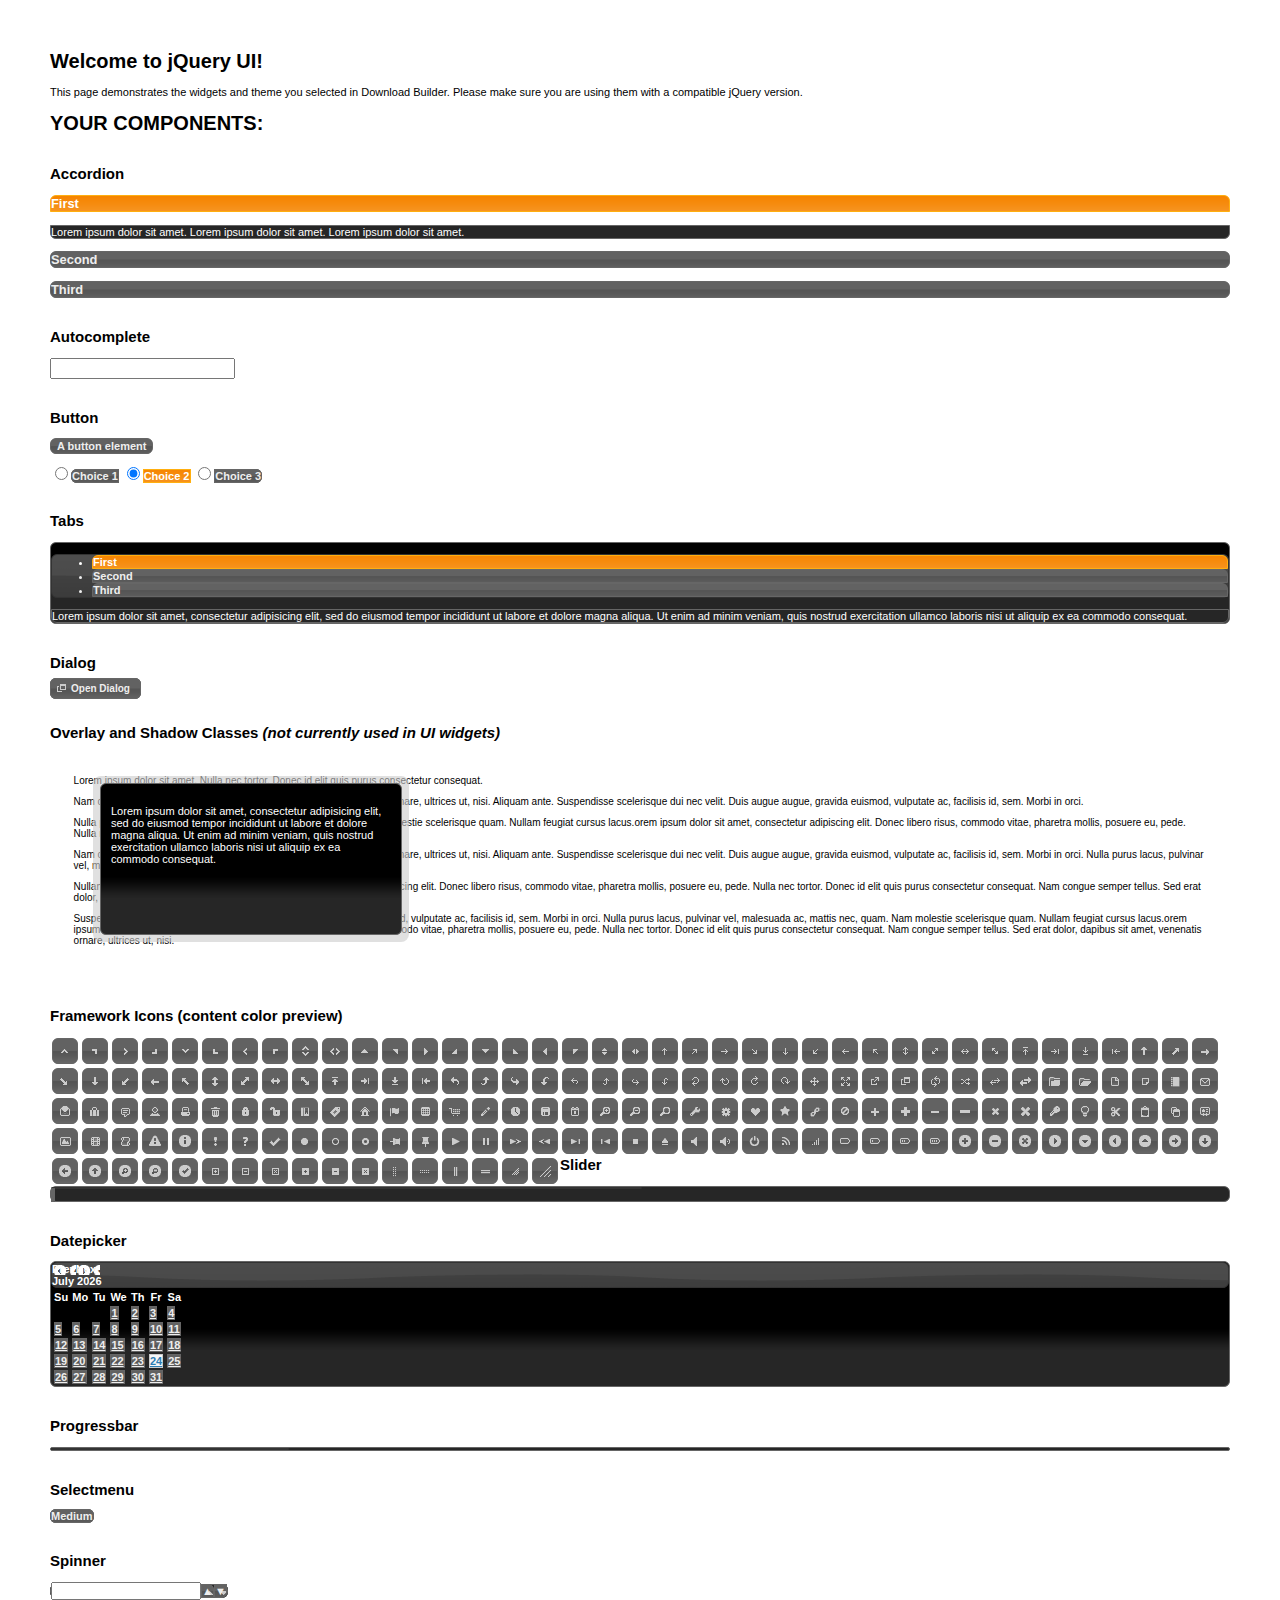
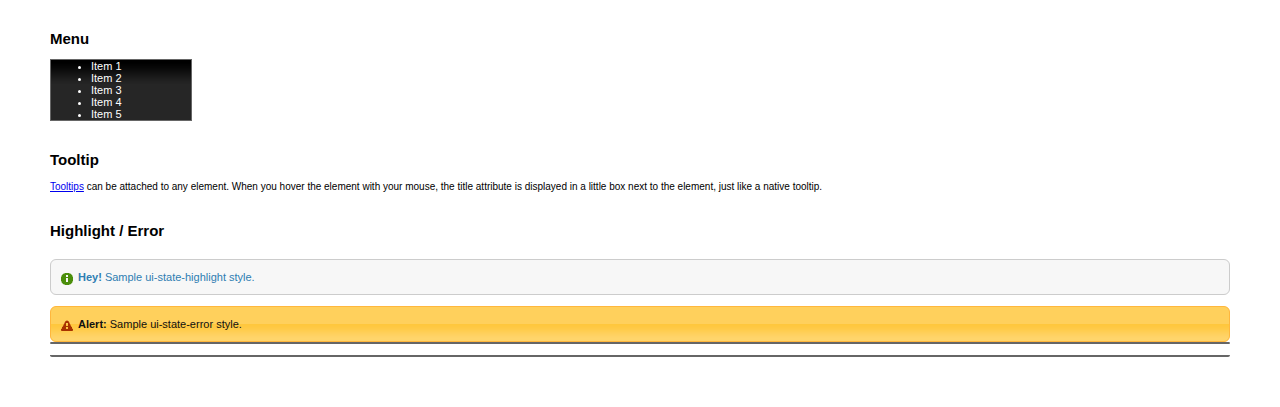
<file: web/js/jquery-ui-1.11.4/index.html>
<!doctype html>
<html lang="us">
<head>
	<meta charset="utf-8">
	<title>jQuery UI Example Page</title>
	<link href="jquery-ui.css" rel="stylesheet">
	<style>
	body{
		font: 62.5% "Trebuchet MS", sans-serif;
		margin: 50px;
	}
	.demoHeaders {
		margin-top: 2em;
	}
	#dialog-link {
		padding: .4em 1em .4em 20px;
		text-decoration: none;
		position: relative;
	}
	#dialog-link span.ui-icon {
		margin: 0 5px 0 0;
		position: absolute;
		left: .2em;
		top: 50%;
		margin-top: -8px;
	}
	#icons {
		margin: 0;
		padding: 0;
	}
	#icons li {
		margin: 2px;
		position: relative;
		padding: 4px 0;
		cursor: pointer;
		float: left;
		list-style: none;
	}
	#icons span.ui-icon {
		float: left;
		margin: 0 4px;
	}
	.fakewindowcontain .ui-widget-overlay {
		position: absolute;
	}
	select {
		width: 200px;
	}
	</style>
</head>
<body>

<h1>Welcome to jQuery UI!</h1>

<div class="ui-widget">
	<p>This page demonstrates the widgets and theme you selected in Download Builder. Please make sure you are using them with a compatible jQuery version.</p>
</div>

<h1>YOUR COMPONENTS:</h1>


<!-- Accordion -->
<h2 class="demoHeaders">Accordion</h2>
<div id="accordion">
	<h3>First</h3>
	<div>Lorem ipsum dolor sit amet. Lorem ipsum dolor sit amet. Lorem ipsum dolor sit amet.</div>
	<h3>Second</h3>
	<div>Phasellus mattis tincidunt nibh.</div>
	<h3>Third</h3>
	<div>Nam dui erat, auctor a, dignissim quis.</div>
</div>



<!-- Autocomplete -->
<h2 class="demoHeaders">Autocomplete</h2>
<div>
	<input id="autocomplete" title="type &quot;a&quot;">
</div>



<!-- Button -->
<h2 class="demoHeaders">Button</h2>
<button id="button">A button element</button>
<form style="margin-top: 1em;">
	<div id="radioset">
		<input type="radio" id="radio1" name="radio"><label for="radio1">Choice 1</label>
		<input type="radio" id="radio2" name="radio" checked="checked"><label for="radio2">Choice 2</label>
		<input type="radio" id="radio3" name="radio"><label for="radio3">Choice 3</label>
	</div>
</form>



<!-- Tabs -->
<h2 class="demoHeaders">Tabs</h2>
<div id="tabs">
	<ul>
		<li><a href="#tabs-1">First</a></li>
		<li><a href="#tabs-2">Second</a></li>
		<li><a href="#tabs-3">Third</a></li>
	</ul>
	<div id="tabs-1">Lorem ipsum dolor sit amet, consectetur adipisicing elit, sed do eiusmod tempor incididunt ut labore et dolore magna aliqua. Ut enim ad minim veniam, quis nostrud exercitation ullamco laboris nisi ut aliquip ex ea commodo consequat.</div>
	<div id="tabs-2">Phasellus mattis tincidunt nibh. Cras orci urna, blandit id, pretium vel, aliquet ornare, felis. Maecenas scelerisque sem non nisl. Fusce sed lorem in enim dictum bibendum.</div>
	<div id="tabs-3">Nam dui erat, auctor a, dignissim quis, sollicitudin eu, felis. Pellentesque nisi urna, interdum eget, sagittis et, consequat vestibulum, lacus. Mauris porttitor ullamcorper augue.</div>
</div>



<!-- Dialog NOTE: Dialog is not generated by UI in this demo so it can be visually styled in themeroller-->
<h2 class="demoHeaders">Dialog</h2>
<p><a href="#" id="dialog-link" class="ui-state-default ui-corner-all"><span class="ui-icon ui-icon-newwin"></span>Open Dialog</a></p>

<h2 class="demoHeaders">Overlay and Shadow Classes <em>(not currently used in UI widgets)</em></h2>
<div style="position: relative; width: 96%; height: 200px; padding:1% 2%; overflow:hidden;" class="fakewindowcontain">
	<p>Lorem ipsum dolor sit amet,  Nulla nec tortor. Donec id elit quis purus consectetur consequat. </p><p>Nam congue semper tellus. Sed erat dolor, dapibus sit amet, venenatis ornare, ultrices ut, nisi. Aliquam ante. Suspendisse scelerisque dui nec velit. Duis augue augue, gravida euismod, vulputate ac, facilisis id, sem. Morbi in orci. </p><p>Nulla purus lacus, pulvinar vel, malesuada ac, mattis nec, quam. Nam molestie scelerisque quam. Nullam feugiat cursus lacus.orem ipsum dolor sit amet, consectetur adipiscing elit. Donec libero risus, commodo vitae, pharetra mollis, posuere eu, pede. Nulla nec tortor. Donec id elit quis purus consectetur consequat. </p><p>Nam congue semper tellus. Sed erat dolor, dapibus sit amet, venenatis ornare, ultrices ut, nisi. Aliquam ante. Suspendisse scelerisque dui nec velit. Duis augue augue, gravida euismod, vulputate ac, facilisis id, sem. Morbi in orci. Nulla purus lacus, pulvinar vel, malesuada ac, mattis nec, quam. Nam molestie scelerisque quam. </p><p>Nullam feugiat cursus lacus.orem ipsum dolor sit amet, consectetur adipiscing elit. Donec libero risus, commodo vitae, pharetra mollis, posuere eu, pede. Nulla nec tortor. Donec id elit quis purus consectetur consequat. Nam congue semper tellus. Sed erat dolor, dapibus sit amet, venenatis ornare, ultrices ut, nisi. Aliquam ante. </p><p>Suspendisse scelerisque dui nec velit. Duis augue augue, gravida euismod, vulputate ac, facilisis id, sem. Morbi in orci. Nulla purus lacus, pulvinar vel, malesuada ac, mattis nec, quam. Nam molestie scelerisque quam. Nullam feugiat cursus lacus.orem ipsum dolor sit amet, consectetur adipiscing elit. Donec libero risus, commodo vitae, pharetra mollis, posuere eu, pede. Nulla nec tortor. Donec id elit quis purus consectetur consequat. Nam congue semper tellus. Sed erat dolor, dapibus sit amet, venenatis ornare, ultrices ut, nisi. </p>

	<!-- ui-dialog -->
	<div class="ui-overlay"><div class="ui-widget-overlay"></div><div class="ui-widget-shadow ui-corner-all" style="width: 302px; height: 152px; position: absolute; left: 50px; top: 30px;"></div></div>
	<div style="position: absolute; width: 280px; height: 130px;left: 50px; top: 30px; padding: 10px;" class="ui-widget ui-widget-content ui-corner-all">
		<div class="ui-dialog-content ui-widget-content" style="background: none; border: 0;">
			<p>Lorem ipsum dolor sit amet, consectetur adipisicing elit, sed do eiusmod tempor incididunt ut labore et dolore magna aliqua. Ut enim ad minim veniam, quis nostrud exercitation ullamco laboris nisi ut aliquip ex ea commodo consequat.</p>
		</div>
	</div>

</div>

<!-- ui-dialog -->
<div id="dialog" title="Dialog Title">
	<p>Lorem ipsum dolor sit amet, consectetur adipisicing elit, sed do eiusmod tempor incididunt ut labore et dolore magna aliqua. Ut enim ad minim veniam, quis nostrud exercitation ullamco laboris nisi ut aliquip ex ea commodo consequat.</p>
</div>



<h2 class="demoHeaders">Framework Icons (content color preview)</h2>
<ul id="icons" class="ui-widget ui-helper-clearfix">
	<li class="ui-state-default ui-corner-all" title=".ui-icon-carat-1-n"><span class="ui-icon ui-icon-carat-1-n"></span></li>
	<li class="ui-state-default ui-corner-all" title=".ui-icon-carat-1-ne"><span class="ui-icon ui-icon-carat-1-ne"></span></li>
	<li class="ui-state-default ui-corner-all" title=".ui-icon-carat-1-e"><span class="ui-icon ui-icon-carat-1-e"></span></li>
	<li class="ui-state-default ui-corner-all" title=".ui-icon-carat-1-se"><span class="ui-icon ui-icon-carat-1-se"></span></li>
	<li class="ui-state-default ui-corner-all" title=".ui-icon-carat-1-s"><span class="ui-icon ui-icon-carat-1-s"></span></li>
	<li class="ui-state-default ui-corner-all" title=".ui-icon-carat-1-sw"><span class="ui-icon ui-icon-carat-1-sw"></span></li>
	<li class="ui-state-default ui-corner-all" title=".ui-icon-carat-1-w"><span class="ui-icon ui-icon-carat-1-w"></span></li>
	<li class="ui-state-default ui-corner-all" title=".ui-icon-carat-1-nw"><span class="ui-icon ui-icon-carat-1-nw"></span></li>
	<li class="ui-state-default ui-corner-all" title=".ui-icon-carat-2-n-s"><span class="ui-icon ui-icon-carat-2-n-s"></span></li>
	<li class="ui-state-default ui-corner-all" title=".ui-icon-carat-2-e-w"><span class="ui-icon ui-icon-carat-2-e-w"></span></li>
	<li class="ui-state-default ui-corner-all" title=".ui-icon-triangle-1-n"><span class="ui-icon ui-icon-triangle-1-n"></span></li>
	<li class="ui-state-default ui-corner-all" title=".ui-icon-triangle-1-ne"><span class="ui-icon ui-icon-triangle-1-ne"></span></li>
	<li class="ui-state-default ui-corner-all" title=".ui-icon-triangle-1-e"><span class="ui-icon ui-icon-triangle-1-e"></span></li>
	<li class="ui-state-default ui-corner-all" title=".ui-icon-triangle-1-se"><span class="ui-icon ui-icon-triangle-1-se"></span></li>
	<li class="ui-state-default ui-corner-all" title=".ui-icon-triangle-1-s"><span class="ui-icon ui-icon-triangle-1-s"></span></li>
	<li class="ui-state-default ui-corner-all" title=".ui-icon-triangle-1-sw"><span class="ui-icon ui-icon-triangle-1-sw"></span></li>
	<li class="ui-state-default ui-corner-all" title=".ui-icon-triangle-1-w"><span class="ui-icon ui-icon-triangle-1-w"></span></li>
	<li class="ui-state-default ui-corner-all" title=".ui-icon-triangle-1-nw"><span class="ui-icon ui-icon-triangle-1-nw"></span></li>
	<li class="ui-state-default ui-corner-all" title=".ui-icon-triangle-2-n-s"><span class="ui-icon ui-icon-triangle-2-n-s"></span></li>
	<li class="ui-state-default ui-corner-all" title=".ui-icon-triangle-2-e-w"><span class="ui-icon ui-icon-triangle-2-e-w"></span></li>
	<li class="ui-state-default ui-corner-all" title=".ui-icon-arrow-1-n"><span class="ui-icon ui-icon-arrow-1-n"></span></li>
	<li class="ui-state-default ui-corner-all" title=".ui-icon-arrow-1-ne"><span class="ui-icon ui-icon-arrow-1-ne"></span></li>
	<li class="ui-state-default ui-corner-all" title=".ui-icon-arrow-1-e"><span class="ui-icon ui-icon-arrow-1-e"></span></li>
	<li class="ui-state-default ui-corner-all" title=".ui-icon-arrow-1-se"><span class="ui-icon ui-icon-arrow-1-se"></span></li>
	<li class="ui-state-default ui-corner-all" title=".ui-icon-arrow-1-s"><span class="ui-icon ui-icon-arrow-1-s"></span></li>
	<li class="ui-state-default ui-corner-all" title=".ui-icon-arrow-1-sw"><span class="ui-icon ui-icon-arrow-1-sw"></span></li>
	<li class="ui-state-default ui-corner-all" title=".ui-icon-arrow-1-w"><span class="ui-icon ui-icon-arrow-1-w"></span></li>
	<li class="ui-state-default ui-corner-all" title=".ui-icon-arrow-1-nw"><span class="ui-icon ui-icon-arrow-1-nw"></span></li>
	<li class="ui-state-default ui-corner-all" title=".ui-icon-arrow-2-n-s"><span class="ui-icon ui-icon-arrow-2-n-s"></span></li>
	<li class="ui-state-default ui-corner-all" title=".ui-icon-arrow-2-ne-sw"><span class="ui-icon ui-icon-arrow-2-ne-sw"></span></li>
	<li class="ui-state-default ui-corner-all" title=".ui-icon-arrow-2-e-w"><span class="ui-icon ui-icon-arrow-2-e-w"></span></li>
	<li class="ui-state-default ui-corner-all" title=".ui-icon-arrow-2-se-nw"><span class="ui-icon ui-icon-arrow-2-se-nw"></span></li>
	<li class="ui-state-default ui-corner-all" title=".ui-icon-arrowstop-1-n"><span class="ui-icon ui-icon-arrowstop-1-n"></span></li>
	<li class="ui-state-default ui-corner-all" title=".ui-icon-arrowstop-1-e"><span class="ui-icon ui-icon-arrowstop-1-e"></span></li>
	<li class="ui-state-default ui-corner-all" title=".ui-icon-arrowstop-1-s"><span class="ui-icon ui-icon-arrowstop-1-s"></span></li>
	<li class="ui-state-default ui-corner-all" title=".ui-icon-arrowstop-1-w"><span class="ui-icon ui-icon-arrowstop-1-w"></span></li>
	<li class="ui-state-default ui-corner-all" title=".ui-icon-arrowthick-1-n"><span class="ui-icon ui-icon-arrowthick-1-n"></span></li>
	<li class="ui-state-default ui-corner-all" title=".ui-icon-arrowthick-1-ne"><span class="ui-icon ui-icon-arrowthick-1-ne"></span></li>
	<li class="ui-state-default ui-corner-all" title=".ui-icon-arrowthick-1-e"><span class="ui-icon ui-icon-arrowthick-1-e"></span></li>
	<li class="ui-state-default ui-corner-all" title=".ui-icon-arrowthick-1-se"><span class="ui-icon ui-icon-arrowthick-1-se"></span></li>
	<li class="ui-state-default ui-corner-all" title=".ui-icon-arrowthick-1-s"><span class="ui-icon ui-icon-arrowthick-1-s"></span></li>
	<li class="ui-state-default ui-corner-all" title=".ui-icon-arrowthick-1-sw"><span class="ui-icon ui-icon-arrowthick-1-sw"></span></li>
	<li class="ui-state-default ui-corner-all" title=".ui-icon-arrowthick-1-w"><span class="ui-icon ui-icon-arrowthick-1-w"></span></li>
	<li class="ui-state-default ui-corner-all" title=".ui-icon-arrowthick-1-nw"><span class="ui-icon ui-icon-arrowthick-1-nw"></span></li>
	<li class="ui-state-default ui-corner-all" title=".ui-icon-arrowthick-2-n-s"><span class="ui-icon ui-icon-arrowthick-2-n-s"></span></li>
	<li class="ui-state-default ui-corner-all" title=".ui-icon-arrowthick-2-ne-sw"><span class="ui-icon ui-icon-arrowthick-2-ne-sw"></span></li>
	<li class="ui-state-default ui-corner-all" title=".ui-icon-arrowthick-2-e-w"><span class="ui-icon ui-icon-arrowthick-2-e-w"></span></li>
	<li class="ui-state-default ui-corner-all" title=".ui-icon-arrowthick-2-se-nw"><span class="ui-icon ui-icon-arrowthick-2-se-nw"></span></li>
	<li class="ui-state-default ui-corner-all" title=".ui-icon-arrowthickstop-1-n"><span class="ui-icon ui-icon-arrowthickstop-1-n"></span></li>
	<li class="ui-state-default ui-corner-all" title=".ui-icon-arrowthickstop-1-e"><span class="ui-icon ui-icon-arrowthickstop-1-e"></span></li>
	<li class="ui-state-default ui-corner-all" title=".ui-icon-arrowthickstop-1-s"><span class="ui-icon ui-icon-arrowthickstop-1-s"></span></li>
	<li class="ui-state-default ui-corner-all" title=".ui-icon-arrowthickstop-1-w"><span class="ui-icon ui-icon-arrowthickstop-1-w"></span></li>
	<li class="ui-state-default ui-corner-all" title=".ui-icon-arrowreturnthick-1-w"><span class="ui-icon ui-icon-arrowreturnthick-1-w"></span></li>
	<li class="ui-state-default ui-corner-all" title=".ui-icon-arrowreturnthick-1-n"><span class="ui-icon ui-icon-arrowreturnthick-1-n"></span></li>
	<li class="ui-state-default ui-corner-all" title=".ui-icon-arrowreturnthick-1-e"><span class="ui-icon ui-icon-arrowreturnthick-1-e"></span></li>
	<li class="ui-state-default ui-corner-all" title=".ui-icon-arrowreturnthick-1-s"><span class="ui-icon ui-icon-arrowreturnthick-1-s"></span></li>
	<li class="ui-state-default ui-corner-all" title=".ui-icon-arrowreturn-1-w"><span class="ui-icon ui-icon-arrowreturn-1-w"></span></li>
	<li class="ui-state-default ui-corner-all" title=".ui-icon-arrowreturn-1-n"><span class="ui-icon ui-icon-arrowreturn-1-n"></span></li>
	<li class="ui-state-default ui-corner-all" title=".ui-icon-arrowreturn-1-e"><span class="ui-icon ui-icon-arrowreturn-1-e"></span></li>
	<li class="ui-state-default ui-corner-all" title=".ui-icon-arrowreturn-1-s"><span class="ui-icon ui-icon-arrowreturn-1-s"></span></li>
	<li class="ui-state-default ui-corner-all" title=".ui-icon-arrowrefresh-1-w"><span class="ui-icon ui-icon-arrowrefresh-1-w"></span></li>
	<li class="ui-state-default ui-corner-all" title=".ui-icon-arrowrefresh-1-n"><span class="ui-icon ui-icon-arrowrefresh-1-n"></span></li>
	<li class="ui-state-default ui-corner-all" title=".ui-icon-arrowrefresh-1-e"><span class="ui-icon ui-icon-arrowrefresh-1-e"></span></li>
	<li class="ui-state-default ui-corner-all" title=".ui-icon-arrowrefresh-1-s"><span class="ui-icon ui-icon-arrowrefresh-1-s"></span></li>
	<li class="ui-state-default ui-corner-all" title=".ui-icon-arrow-4"><span class="ui-icon ui-icon-arrow-4"></span></li>
	<li class="ui-state-default ui-corner-all" title=".ui-icon-arrow-4-diag"><span class="ui-icon ui-icon-arrow-4-diag"></span></li>
	<li class="ui-state-default ui-corner-all" title=".ui-icon-extlink"><span class="ui-icon ui-icon-extlink"></span></li>
	<li class="ui-state-default ui-corner-all" title=".ui-icon-newwin"><span class="ui-icon ui-icon-newwin"></span></li>
	<li class="ui-state-default ui-corner-all" title=".ui-icon-refresh"><span class="ui-icon ui-icon-refresh"></span></li>
	<li class="ui-state-default ui-corner-all" title=".ui-icon-shuffle"><span class="ui-icon ui-icon-shuffle"></span></li>
	<li class="ui-state-default ui-corner-all" title=".ui-icon-transfer-e-w"><span class="ui-icon ui-icon-transfer-e-w"></span></li>
	<li class="ui-state-default ui-corner-all" title=".ui-icon-transferthick-e-w"><span class="ui-icon ui-icon-transferthick-e-w"></span></li>
	<li class="ui-state-default ui-corner-all" title=".ui-icon-folder-collapsed"><span class="ui-icon ui-icon-folder-collapsed"></span></li>
	<li class="ui-state-default ui-corner-all" title=".ui-icon-folder-open"><span class="ui-icon ui-icon-folder-open"></span></li>
	<li class="ui-state-default ui-corner-all" title=".ui-icon-document"><span class="ui-icon ui-icon-document"></span></li>
	<li class="ui-state-default ui-corner-all" title=".ui-icon-document-b"><span class="ui-icon ui-icon-document-b"></span></li>
	<li class="ui-state-default ui-corner-all" title=".ui-icon-note"><span class="ui-icon ui-icon-note"></span></li>
	<li class="ui-state-default ui-corner-all" title=".ui-icon-mail-closed"><span class="ui-icon ui-icon-mail-closed"></span></li>
	<li class="ui-state-default ui-corner-all" title=".ui-icon-mail-open"><span class="ui-icon ui-icon-mail-open"></span></li>
	<li class="ui-state-default ui-corner-all" title=".ui-icon-suitcase"><span class="ui-icon ui-icon-suitcase"></span></li>
	<li class="ui-state-default ui-corner-all" title=".ui-icon-comment"><span class="ui-icon ui-icon-comment"></span></li>
	<li class="ui-state-default ui-corner-all" title=".ui-icon-person"><span class="ui-icon ui-icon-person"></span></li>
	<li class="ui-state-default ui-corner-all" title=".ui-icon-print"><span class="ui-icon ui-icon-print"></span></li>
	<li class="ui-state-default ui-corner-all" title=".ui-icon-trash"><span class="ui-icon ui-icon-trash"></span></li>
	<li class="ui-state-default ui-corner-all" title=".ui-icon-locked"><span class="ui-icon ui-icon-locked"></span></li>
	<li class="ui-state-default ui-corner-all" title=".ui-icon-unlocked"><span class="ui-icon ui-icon-unlocked"></span></li>
	<li class="ui-state-default ui-corner-all" title=".ui-icon-bookmark"><span class="ui-icon ui-icon-bookmark"></span></li>
	<li class="ui-state-default ui-corner-all" title=".ui-icon-tag"><span class="ui-icon ui-icon-tag"></span></li>
	<li class="ui-state-default ui-corner-all" title=".ui-icon-home"><span class="ui-icon ui-icon-home"></span></li>
	<li class="ui-state-default ui-corner-all" title=".ui-icon-flag"><span class="ui-icon ui-icon-flag"></span></li>
	<li class="ui-state-default ui-corner-all" title=".ui-icon-calculator"><span class="ui-icon ui-icon-calculator"></span></li>
	<li class="ui-state-default ui-corner-all" title=".ui-icon-cart"><span class="ui-icon ui-icon-cart"></span></li>
	<li class="ui-state-default ui-corner-all" title=".ui-icon-pencil"><span class="ui-icon ui-icon-pencil"></span></li>
	<li class="ui-state-default ui-corner-all" title=".ui-icon-clock"><span class="ui-icon ui-icon-clock"></span></li>
	<li class="ui-state-default ui-corner-all" title=".ui-icon-disk"><span class="ui-icon ui-icon-disk"></span></li>
	<li class="ui-state-default ui-corner-all" title=".ui-icon-calendar"><span class="ui-icon ui-icon-calendar"></span></li>
	<li class="ui-state-default ui-corner-all" title=".ui-icon-zoomin"><span class="ui-icon ui-icon-zoomin"></span></li>
	<li class="ui-state-default ui-corner-all" title=".ui-icon-zoomout"><span class="ui-icon ui-icon-zoomout"></span></li>
	<li class="ui-state-default ui-corner-all" title=".ui-icon-search"><span class="ui-icon ui-icon-search"></span></li>
	<li class="ui-state-default ui-corner-all" title=".ui-icon-wrench"><span class="ui-icon ui-icon-wrench"></span></li>
	<li class="ui-state-default ui-corner-all" title=".ui-icon-gear"><span class="ui-icon ui-icon-gear"></span></li>
	<li class="ui-state-default ui-corner-all" title=".ui-icon-heart"><span class="ui-icon ui-icon-heart"></span></li>
	<li class="ui-state-default ui-corner-all" title=".ui-icon-star"><span class="ui-icon ui-icon-star"></span></li>
	<li class="ui-state-default ui-corner-all" title=".ui-icon-link"><span class="ui-icon ui-icon-link"></span></li>
	<li class="ui-state-default ui-corner-all" title=".ui-icon-cancel"><span class="ui-icon ui-icon-cancel"></span></li>
	<li class="ui-state-default ui-corner-all" title=".ui-icon-plus"><span class="ui-icon ui-icon-plus"></span></li>
	<li class="ui-state-default ui-corner-all" title=".ui-icon-plusthick"><span class="ui-icon ui-icon-plusthick"></span></li>
	<li class="ui-state-default ui-corner-all" title=".ui-icon-minus"><span class="ui-icon ui-icon-minus"></span></li>
	<li class="ui-state-default ui-corner-all" title=".ui-icon-minusthick"><span class="ui-icon ui-icon-minusthick"></span></li>
	<li class="ui-state-default ui-corner-all" title=".ui-icon-close"><span class="ui-icon ui-icon-close"></span></li>
	<li class="ui-state-default ui-corner-all" title=".ui-icon-closethick"><span class="ui-icon ui-icon-closethick"></span></li>
	<li class="ui-state-default ui-corner-all" title=".ui-icon-key"><span class="ui-icon ui-icon-key"></span></li>
	<li class="ui-state-default ui-corner-all" title=".ui-icon-lightbulb"><span class="ui-icon ui-icon-lightbulb"></span></li>
	<li class="ui-state-default ui-corner-all" title=".ui-icon-scissors"><span class="ui-icon ui-icon-scissors"></span></li>
	<li class="ui-state-default ui-corner-all" title=".ui-icon-clipboard"><span class="ui-icon ui-icon-clipboard"></span></li>
	<li class="ui-state-default ui-corner-all" title=".ui-icon-copy"><span class="ui-icon ui-icon-copy"></span></li>
	<li class="ui-state-default ui-corner-all" title=".ui-icon-contact"><span class="ui-icon ui-icon-contact"></span></li>
	<li class="ui-state-default ui-corner-all" title=".ui-icon-image"><span class="ui-icon ui-icon-image"></span></li>
	<li class="ui-state-default ui-corner-all" title=".ui-icon-video"><span class="ui-icon ui-icon-video"></span></li>
	<li class="ui-state-default ui-corner-all" title=".ui-icon-script"><span class="ui-icon ui-icon-script"></span></li>
	<li class="ui-state-default ui-corner-all" title=".ui-icon-alert"><span class="ui-icon ui-icon-alert"></span></li>
	<li class="ui-state-default ui-corner-all" title=".ui-icon-info"><span class="ui-icon ui-icon-info"></span></li>
	<li class="ui-state-default ui-corner-all" title=".ui-icon-notice"><span class="ui-icon ui-icon-notice"></span></li>
	<li class="ui-state-default ui-corner-all" title=".ui-icon-help"><span class="ui-icon ui-icon-help"></span></li>
	<li class="ui-state-default ui-corner-all" title=".ui-icon-check"><span class="ui-icon ui-icon-check"></span></li>
	<li class="ui-state-default ui-corner-all" title=".ui-icon-bullet"><span class="ui-icon ui-icon-bullet"></span></li>
	<li class="ui-state-default ui-corner-all" title=".ui-icon-radio-off"><span class="ui-icon ui-icon-radio-off"></span></li>
	<li class="ui-state-default ui-corner-all" title=".ui-icon-radio-on"><span class="ui-icon ui-icon-radio-on"></span></li>
	<li class="ui-state-default ui-corner-all" title=".ui-icon-pin-w"><span class="ui-icon ui-icon-pin-w"></span></li>
	<li class="ui-state-default ui-corner-all" title=".ui-icon-pin-s"><span class="ui-icon ui-icon-pin-s"></span></li>
	<li class="ui-state-default ui-corner-all" title=".ui-icon-play"><span class="ui-icon ui-icon-play"></span></li>
	<li class="ui-state-default ui-corner-all" title=".ui-icon-pause"><span class="ui-icon ui-icon-pause"></span></li>
	<li class="ui-state-default ui-corner-all" title=".ui-icon-seek-next"><span class="ui-icon ui-icon-seek-next"></span></li>
	<li class="ui-state-default ui-corner-all" title=".ui-icon-seek-prev"><span class="ui-icon ui-icon-seek-prev"></span></li>
	<li class="ui-state-default ui-corner-all" title=".ui-icon-seek-end"><span class="ui-icon ui-icon-seek-end"></span></li>
	<li class="ui-state-default ui-corner-all" title=".ui-icon-seek-first"><span class="ui-icon ui-icon-seek-first"></span></li>
	<li class="ui-state-default ui-corner-all" title=".ui-icon-stop"><span class="ui-icon ui-icon-stop"></span></li>
	<li class="ui-state-default ui-corner-all" title=".ui-icon-eject"><span class="ui-icon ui-icon-eject"></span></li>
	<li class="ui-state-default ui-corner-all" title=".ui-icon-volume-off"><span class="ui-icon ui-icon-volume-off"></span></li>
	<li class="ui-state-default ui-corner-all" title=".ui-icon-volume-on"><span class="ui-icon ui-icon-volume-on"></span></li>
	<li class="ui-state-default ui-corner-all" title=".ui-icon-power"><span class="ui-icon ui-icon-power"></span></li>
	<li class="ui-state-default ui-corner-all" title=".ui-icon-signal-diag"><span class="ui-icon ui-icon-signal-diag"></span></li>
	<li class="ui-state-default ui-corner-all" title=".ui-icon-signal"><span class="ui-icon ui-icon-signal"></span></li>
	<li class="ui-state-default ui-corner-all" title=".ui-icon-battery-0"><span class="ui-icon ui-icon-battery-0"></span></li>
	<li class="ui-state-default ui-corner-all" title=".ui-icon-battery-1"><span class="ui-icon ui-icon-battery-1"></span></li>
	<li class="ui-state-default ui-corner-all" title=".ui-icon-battery-2"><span class="ui-icon ui-icon-battery-2"></span></li>
	<li class="ui-state-default ui-corner-all" title=".ui-icon-battery-3"><span class="ui-icon ui-icon-battery-3"></span></li>
	<li class="ui-state-default ui-corner-all" title=".ui-icon-circle-plus"><span class="ui-icon ui-icon-circle-plus"></span></li>
	<li class="ui-state-default ui-corner-all" title=".ui-icon-circle-minus"><span class="ui-icon ui-icon-circle-minus"></span></li>
	<li class="ui-state-default ui-corner-all" title=".ui-icon-circle-close"><span class="ui-icon ui-icon-circle-close"></span></li>
	<li class="ui-state-default ui-corner-all" title=".ui-icon-circle-triangle-e"><span class="ui-icon ui-icon-circle-triangle-e"></span></li>
	<li class="ui-state-default ui-corner-all" title=".ui-icon-circle-triangle-s"><span class="ui-icon ui-icon-circle-triangle-s"></span></li>
	<li class="ui-state-default ui-corner-all" title=".ui-icon-circle-triangle-w"><span class="ui-icon ui-icon-circle-triangle-w"></span></li>
	<li class="ui-state-default ui-corner-all" title=".ui-icon-circle-triangle-n"><span class="ui-icon ui-icon-circle-triangle-n"></span></li>
	<li class="ui-state-default ui-corner-all" title=".ui-icon-circle-arrow-e"><span class="ui-icon ui-icon-circle-arrow-e"></span></li>
	<li class="ui-state-default ui-corner-all" title=".ui-icon-circle-arrow-s"><span class="ui-icon ui-icon-circle-arrow-s"></span></li>
	<li class="ui-state-default ui-corner-all" title=".ui-icon-circle-arrow-w"><span class="ui-icon ui-icon-circle-arrow-w"></span></li>
	<li class="ui-state-default ui-corner-all" title=".ui-icon-circle-arrow-n"><span class="ui-icon ui-icon-circle-arrow-n"></span></li>
	<li class="ui-state-default ui-corner-all" title=".ui-icon-circle-zoomin"><span class="ui-icon ui-icon-circle-zoomin"></span></li>
	<li class="ui-state-default ui-corner-all" title=".ui-icon-circle-zoomout"><span class="ui-icon ui-icon-circle-zoomout"></span></li>
	<li class="ui-state-default ui-corner-all" title=".ui-icon-circle-check"><span class="ui-icon ui-icon-circle-check"></span></li>
	<li class="ui-state-default ui-corner-all" title=".ui-icon-circlesmall-plus"><span class="ui-icon ui-icon-circlesmall-plus"></span></li>
	<li class="ui-state-default ui-corner-all" title=".ui-icon-circlesmall-minus"><span class="ui-icon ui-icon-circlesmall-minus"></span></li>
	<li class="ui-state-default ui-corner-all" title=".ui-icon-circlesmall-close"><span class="ui-icon ui-icon-circlesmall-close"></span></li>
	<li class="ui-state-default ui-corner-all" title=".ui-icon-squaresmall-plus"><span class="ui-icon ui-icon-squaresmall-plus"></span></li>
	<li class="ui-state-default ui-corner-all" title=".ui-icon-squaresmall-minus"><span class="ui-icon ui-icon-squaresmall-minus"></span></li>
	<li class="ui-state-default ui-corner-all" title=".ui-icon-squaresmall-close"><span class="ui-icon ui-icon-squaresmall-close"></span></li>
	<li class="ui-state-default ui-corner-all" title=".ui-icon-grip-dotted-vertical"><span class="ui-icon ui-icon-grip-dotted-vertical"></span></li>
	<li class="ui-state-default ui-corner-all" title=".ui-icon-grip-dotted-horizontal"><span class="ui-icon ui-icon-grip-dotted-horizontal"></span></li>
	<li class="ui-state-default ui-corner-all" title=".ui-icon-grip-solid-vertical"><span class="ui-icon ui-icon-grip-solid-vertical"></span></li>
	<li class="ui-state-default ui-corner-all" title=".ui-icon-grip-solid-horizontal"><span class="ui-icon ui-icon-grip-solid-horizontal"></span></li>
	<li class="ui-state-default ui-corner-all" title=".ui-icon-gripsmall-diagonal-se"><span class="ui-icon ui-icon-gripsmall-diagonal-se"></span></li>
	<li class="ui-state-default ui-corner-all" title=".ui-icon-grip-diagonal-se"><span class="ui-icon ui-icon-grip-diagonal-se"></span></li>
</ul>


<!-- Slider -->
<h2 class="demoHeaders">Slider</h2>
<div id="slider"></div>



<!-- Datepicker -->
<h2 class="demoHeaders">Datepicker</h2>
<div id="datepicker"></div>



<!-- Progressbar -->
<h2 class="demoHeaders">Progressbar</h2>
<div id="progressbar"></div>



<!-- Progressbar -->
<h2 class="demoHeaders">Selectmenu</h2>
<select id="selectmenu">
	<option>Slower</option>
	<option>Slow</option>
	<option selected="selected">Medium</option>
	<option>Fast</option>
	<option>Faster</option>
</select>



<!-- Spinner -->
<h2 class="demoHeaders">Spinner</h2>
<input id="spinner">



<!-- Menu -->
<h2 class="demoHeaders">Menu</h2>
<ul style="width:100px;" id="menu">
	<li>Item 1</li>
	<li>Item 2</li>
	<li>Item 3
		<ul>
			<li>Item 3-1</li>
			<li>Item 3-2</li>
			<li>Item 3-3</li>
			<li>Item 3-4</li>
			<li>Item 3-5</li>
		</ul>
	</li>
	<li>Item 4</li>
	<li>Item 5</li>
</ul>



<!-- Tooltip -->
<h2 class="demoHeaders">Tooltip</h2>
<p id="tooltip">
	<a href="#" title="That&apos;s what this widget is">Tooltips</a> can be attached to any element. When you hover
the element with your mouse, the title attribute is displayed in a little box next to the element, just like a native tooltip.
</p>


<!-- Highlight / Error -->
<h2 class="demoHeaders">Highlight / Error</h2>
<div class="ui-widget">
	<div class="ui-state-highlight ui-corner-all" style="margin-top: 20px; padding: 0 .7em;">
		<p><span class="ui-icon ui-icon-info" style="float: left; margin-right: .3em;"></span>
		<strong>Hey!</strong> Sample ui-state-highlight style.</p>
	</div>
</div>
<br>
<div class="ui-widget">
	<div class="ui-state-error ui-corner-all" style="padding: 0 .7em;">
		<p><span class="ui-icon ui-icon-alert" style="float: left; margin-right: .3em;"></span>
		<strong>Alert:</strong> Sample ui-state-error style.</p>
	</div>
</div>

<script src="external/jquery/jquery.js"></script>
<script src="jquery-ui.js"></script>
<script>

$( "#accordion" ).accordion();



var availableTags = [
	"ActionScript",
	"AppleScript",
	"Asp",
	"BASIC",
	"C",
	"C++",
	"Clojure",
	"COBOL",
	"ColdFusion",
	"Erlang",
	"Fortran",
	"Groovy",
	"Haskell",
	"Java",
	"JavaScript",
	"Lisp",
	"Perl",
	"PHP",
	"Python",
	"Ruby",
	"Scala",
	"Scheme"
];
$( "#autocomplete" ).autocomplete({
	source: availableTags
});



$( "#button" ).button();
$( "#radioset" ).buttonset();



$( "#tabs" ).tabs();



$( "#dialog" ).dialog({
	autoOpen: false,
	width: 400,
	buttons: [
		{
			text: "Ok",
			click: function() {
				$( this ).dialog( "close" );
			}
		},
		{
			text: "Cancel",
			click: function() {
				$( this ).dialog( "close" );
			}
		}
	]
});

// Link to open the dialog
$( "#dialog-link" ).click(function( event ) {
	$( "#dialog" ).dialog( "open" );
	event.preventDefault();
});



$( "#datepicker" ).datepicker({
	inline: true
});



$( "#slider" ).slider({
	range: true,
	values: [ 17, 67 ]
});



$( "#progressbar" ).progressbar({
	value: 20
});



$( "#spinner" ).spinner();



$( "#menu" ).menu();



$( "#tooltip" ).tooltip();



$( "#selectmenu" ).selectmenu();


// Hover states on the static widgets
$( "#dialog-link, #icons li" ).hover(
	function() {
		$( this ).addClass( "ui-state-hover" );
	},
	function() {
		$( this ).removeClass( "ui-state-hover" );
	}
);
</script>
</body>
</html>
</file>
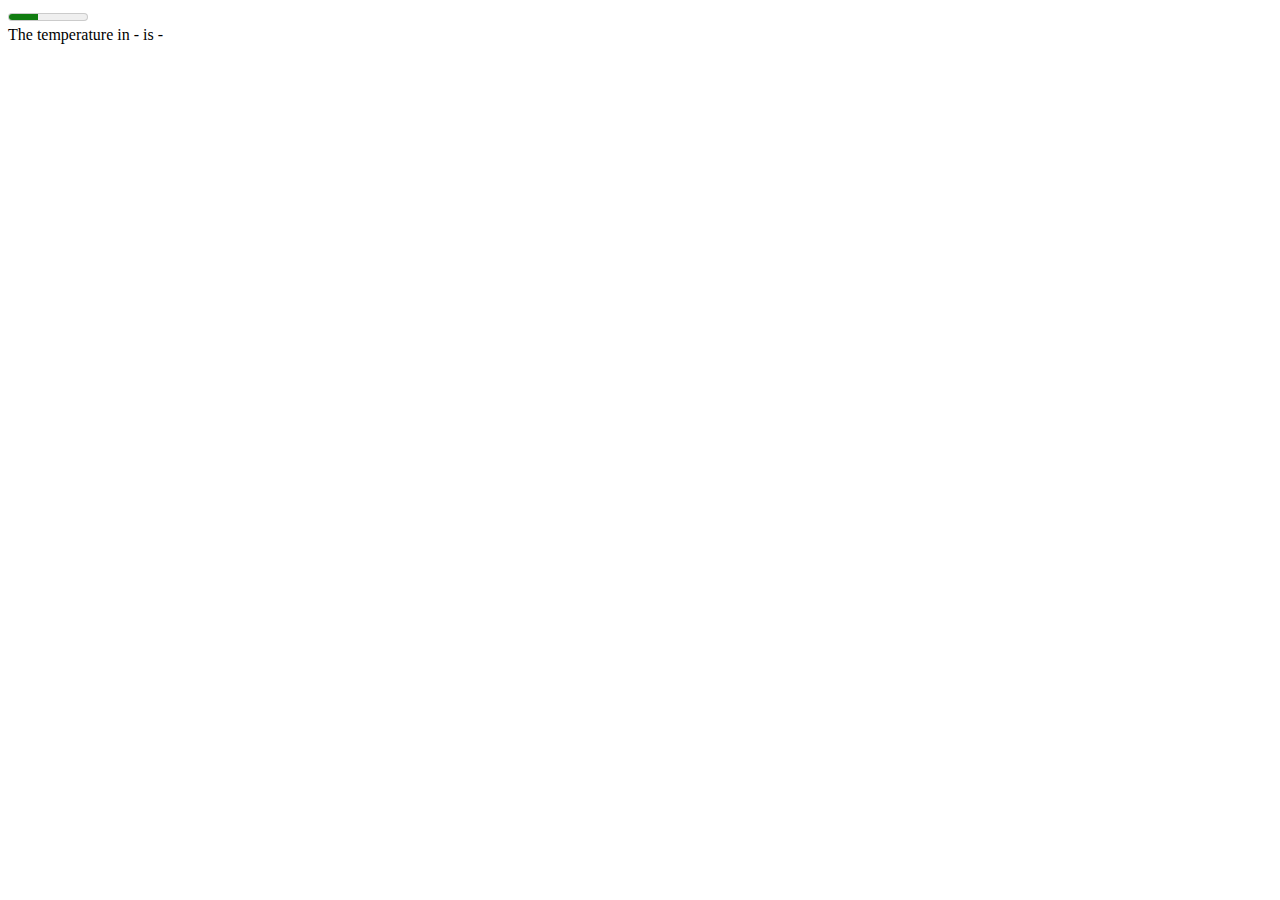
<file: web/temp.html>
<!DOCTYPE html>

<html>

<head>
  <title>Hello!</title>
</head>

<body>

<div id="thermometer-wrapper">
  <meter id="thermometer" min="-30" max="50" value="0"></meter>
  <div id="labels"></div>
</div>
<div id="info"> The temperature in <label id="city">-</label> is <output id="temperature" form="request">-</output>
  <label id="error"></label>
</div>

</body>
</html>
</file>
